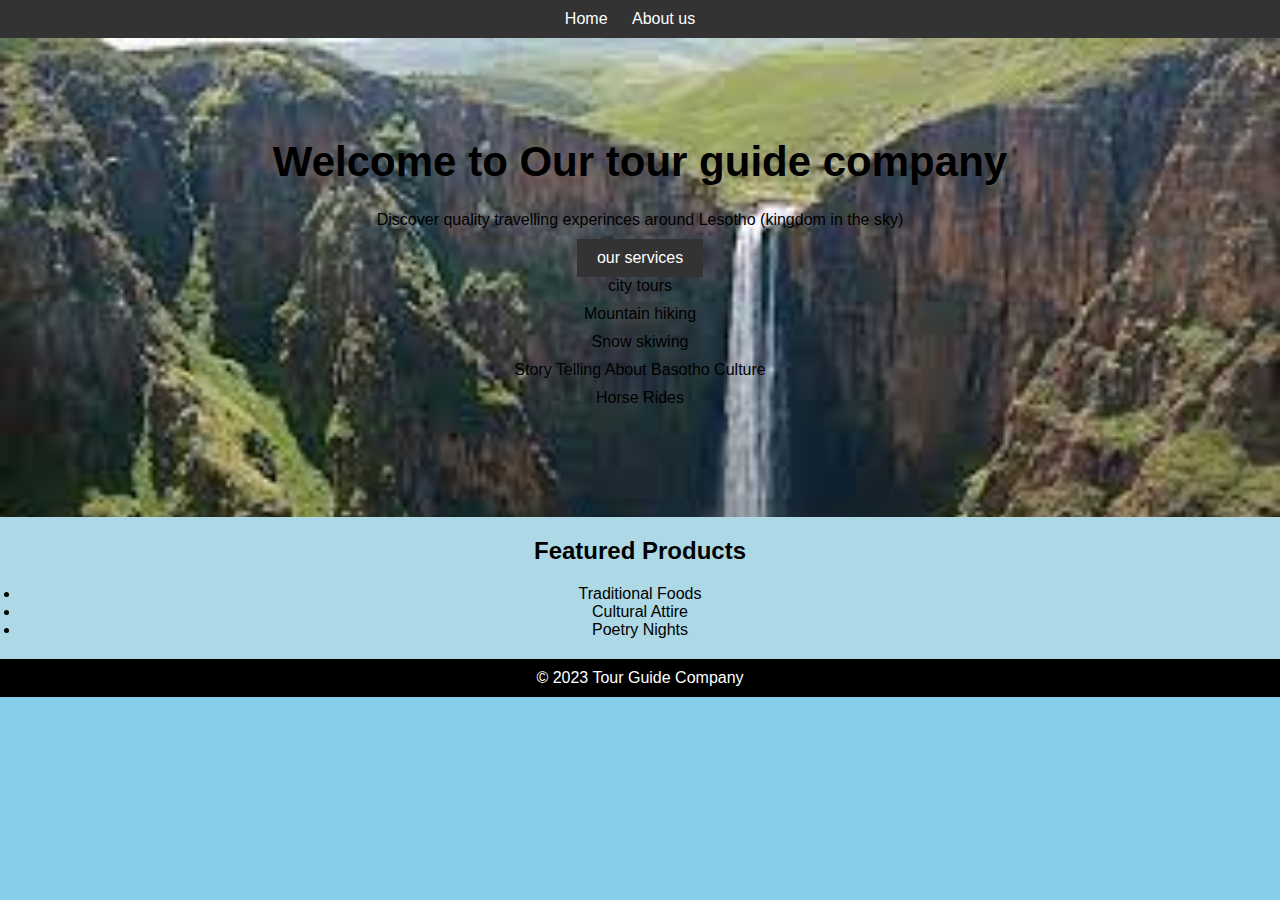
<file: index.html>
<!DOCTYPE html>
<html>
<head>
	<meta charset="utf-8">
	<meta name="viewport" content="width=device-width, initial-scale=1">
	<title>Tour Guide Company</title>
	<link rel="stylesheet" type="text/css" href="style.css">
</head>
<body>
	  <header>
        <nav>
            <ul>
                <li><a href="index.html">Home</a></li>
                <li><a href="About us.html">About us</a></li>
            </ul>
        </nav>
    </header>

    <section class="hero">
        <h1>Welcome to Our tour guide company</h1>
        <p>Discover quality travelling experinces around Lesotho (kingdom in the sky)</p>
        <a href="services.html" class="btn">our services</a>
        <p> <li>city tours</li>
            <li>Mountain hiking</li>
            <li>Snow skiwing</li>
            <li>Story Telling About Basotho Culture</li>
            <li>Horse Rides</li>
       </p>
    </section>

    <section class="featured-products">
        <h2>Featured Products</h2>
        <li>Traditional Foods</li>
        <li>Cultural Attire</li>
        <li>Poetry Nights</li>
    </section>

    <footer>
        <p>&copy; 2023 Tour Guide Company</p>
    </footer>


</body>
</html>
</file>
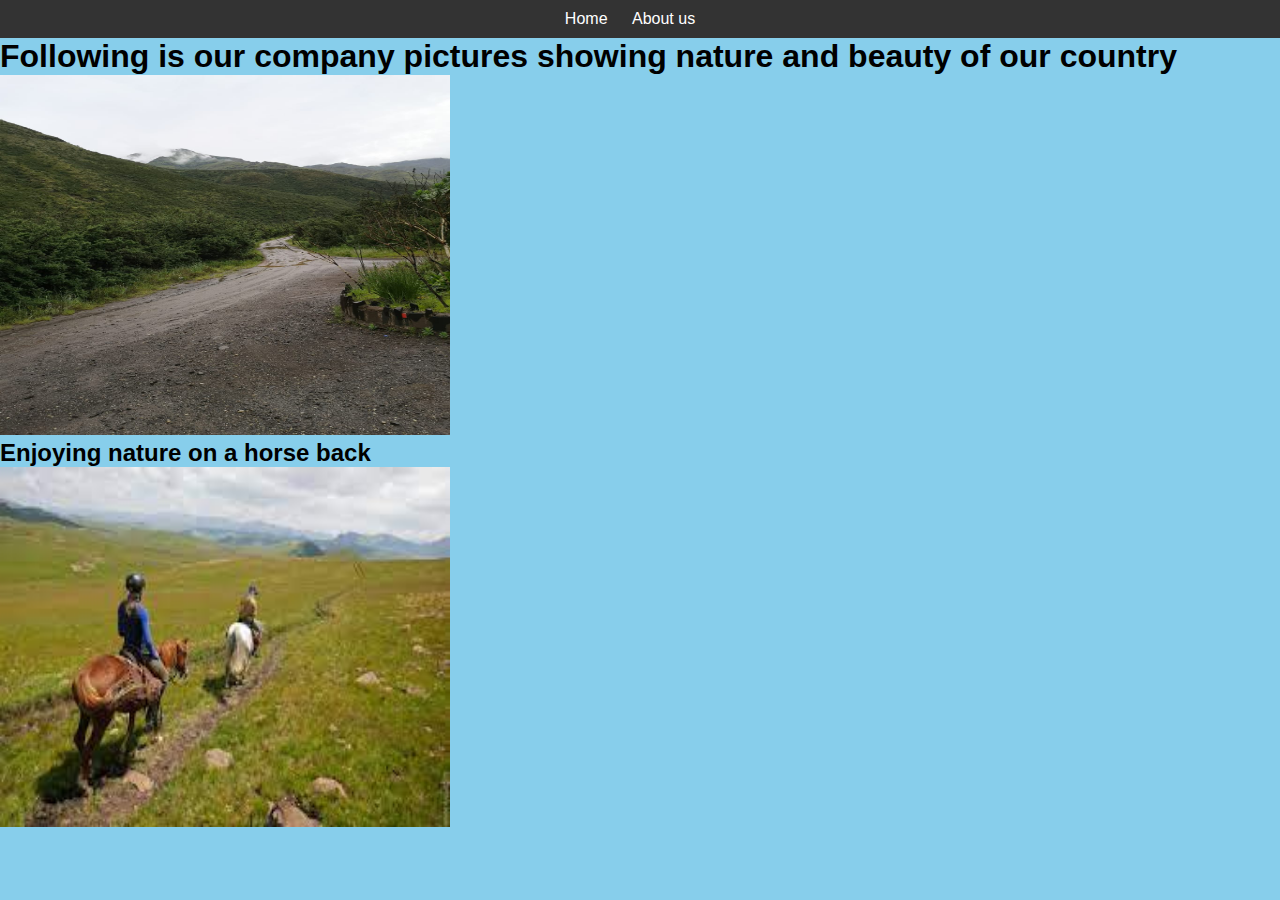
<file: about us.html>
<!DOCTYPE html>
<html>
<head>
	<meta charset="utf-8">
	<meta name="viewport" content="width=device-width, initial-scale=1">
	<title>Tour Guide Company</title>
	<link rel="stylesheet" type="text/css" href="style.css">
</head>
<body>
	  <header>
        <nav>
            <ul>
                <li><a href="index.html">Home</a></li>
                <li><a href="About us.html">About us</a></li>
            </ul>
        </nav>
    </header>

    <h1> Following is our company pictures showing nature and beauty of our country</h1>
    <img src="ab.jpg" width="450px" height="360px">


    <h2>Enjoying nature on a horse back</h2>
    <img src="11.jpg" width="450px" height="360px">





</body>
</html>
</file>
<file: style.css>
/* Reset some default styles */
body, h1, h2, p, ul, li {
    margin: 0;
    padding: 0;
}

/* Apply a background color to the body */
body {
    background-color:skyblue;
    font-family: Arial, sans-serif;
}

/* Style the header and navigation */
header {
    background-color: #333;
    color: lightblue;
    text-align: center;
    padding: 10px 0;
}

nav ul {
    list-style: none;
}

nav ul li {
    display: inline;
    margin-right: 20px;
}

nav a {
    text-decoration: none;
    color: #fff;
}

/* Style the hero section */
.hero {
    background-image: url(a1.jpg);
    background-size: cover;
    text-align: center;
    padding: 100px 0;
    color: black;
}

.hero h1 {
    font-size: 42px;
    margin-bottom: 25px;
}

.btn {
    display: inline-block;
    padding: 10px 20px;
    background-color: #333;
    color: #fff;
    text-decoration: none;
    margin-top: 10px;
}

/* Style the list of services */
.hero ul {
    list-style-type: none;
}

.hero li {
    margin-bottom: 10px;
}

/* Style the featured products section */
.featured-products {
    background-color:lightblue;
    padding: 20px;
    text-align: center;
}

.featured-products h2 {
    font-size: 24px;
    margin-bottom: 20px;
}

/* Style the footer */
footer {
    background-color: black;
    color: #fff;
    text-align: center;
    padding: 10px 0;
}
</file>
